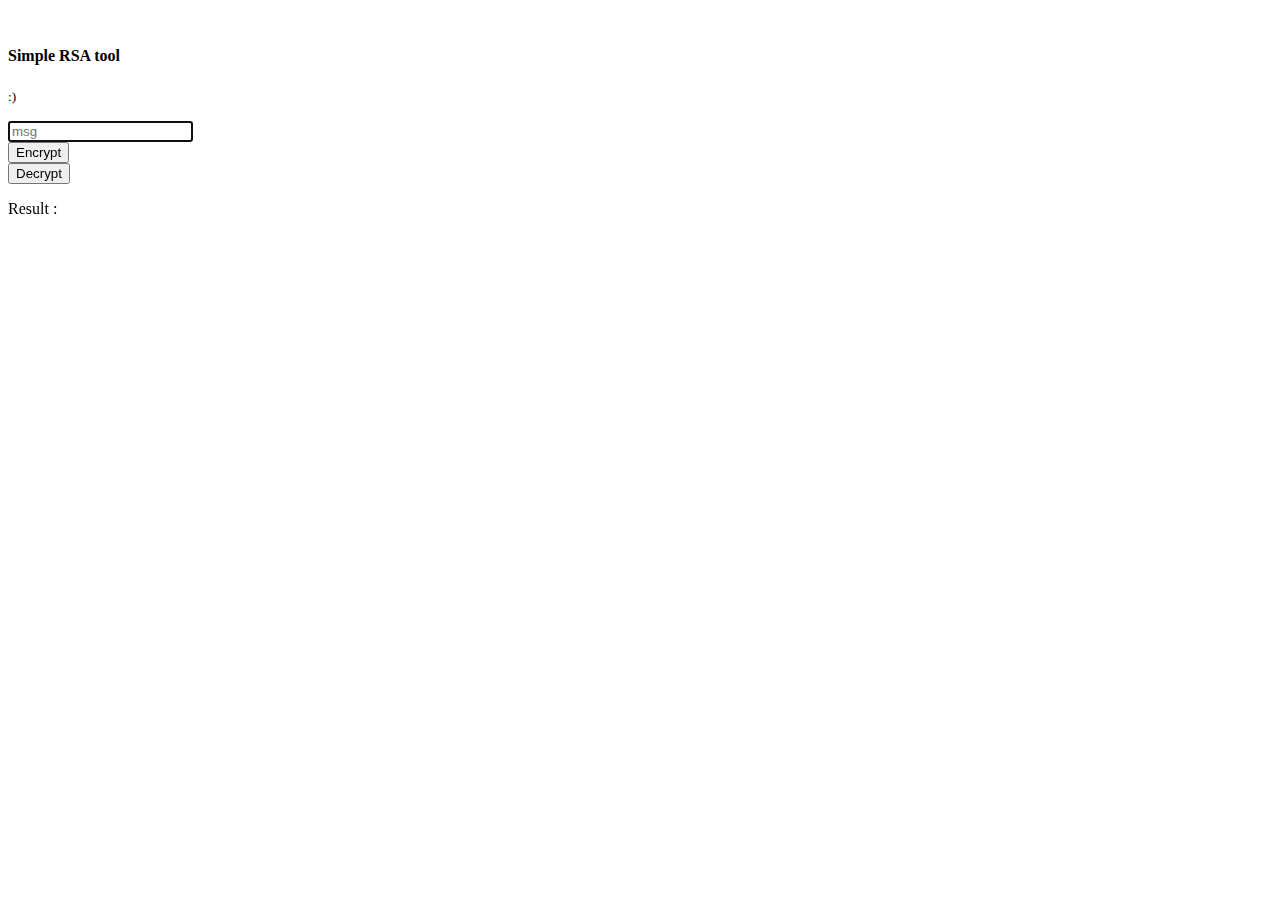
<file: index.html>
<!DOCTYPE html>
<html lang="en">
<head>
    <meta charset="UTF-8">
    <meta http-equiv="X-UA-Compatible" content="IE=edge">
    <meta name="viewport" content="width=device-width, initial-scale=1.0">
    <title>Document</title>

    <script src= "script.js"></script>
</head>
<body>
    

    <br>
<div class="container">
  
  <div>
    <h4>Simple RSA tool</h4>
    <p><small> :) </small></p>
    
  </div>
  
  
  <form>
        <input  id="msg"class="form-control" placeholder="msg" pattern="^[0-9]*$" autofocus required title="ONLY INTEGERS ALLOWED"maxlength="6">

        
        <div class="input-group-append">
          <button class="btn btn-secondary" type="button" onclick="encrypt()">Encrypt</button>
        </div>

        <div class="input-group-append">
            <button class="btn btn-secondary" type="button" onclick="decrypt()">Decrypt</button>
          </div> </form>
           
      
      <p >Result :<span id="output"></span> </p>

      

 
</div>
</file>
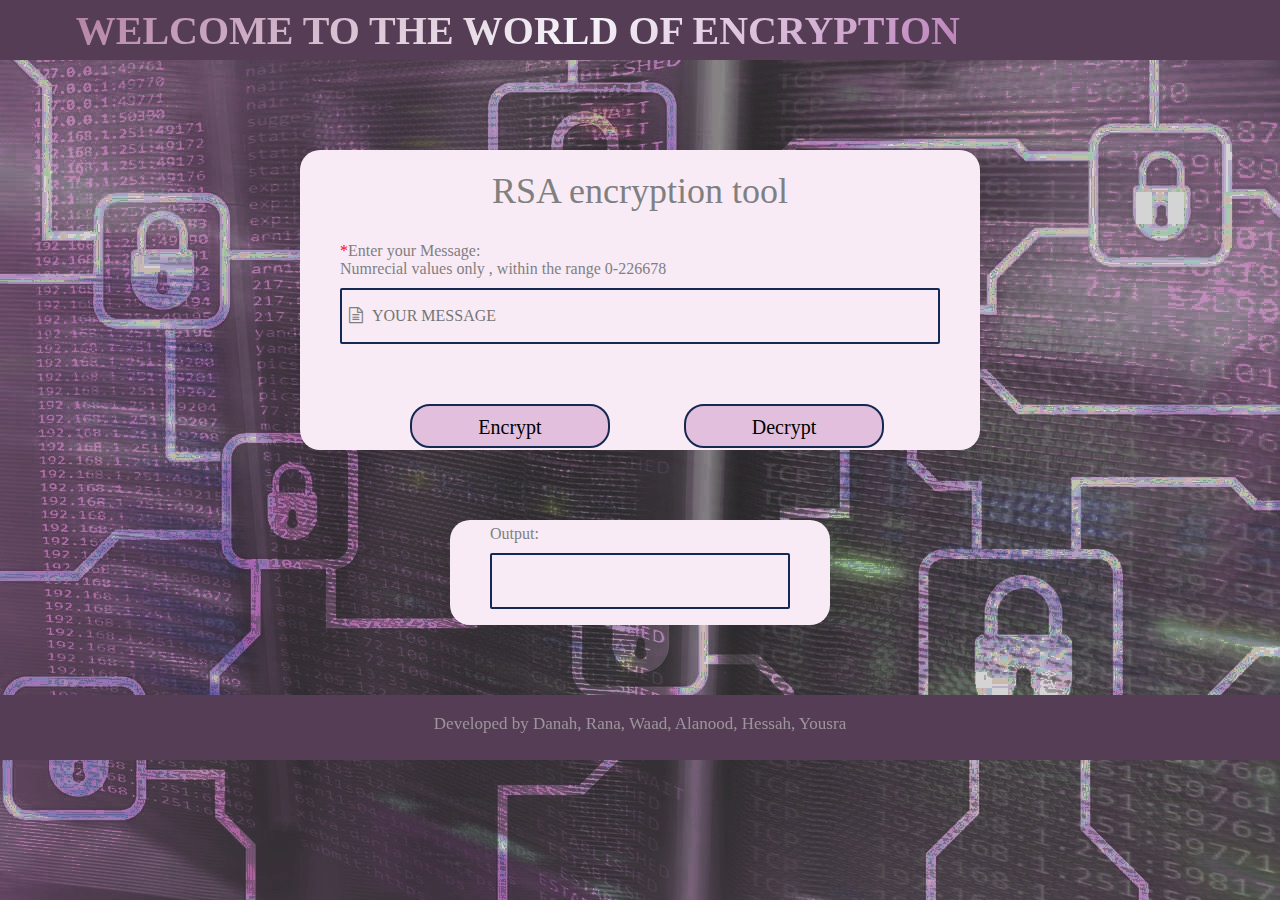
<file: rsa.html>
<!DOCTYPE html>
<head>
    <meta charset="UTF-8">
    <title>swe314</title>
    <link rel="stylesheet" href="styles.css">
    <link rel="stylesheet" href="https://cdnjs.cloudflare.com/ajax/libs/font-awesome/4.7.0/css/font-awesome.min.css">
    <script src= "script.js"></script>


</head>
<body>
    <header>
        <div class="toolbar">
            <!-- <div class="icon">
                <a href="homepage.php">
                    <img class="logo" src="logo.png" alt="logo">
                </a> -->
            </div> <!--div icon-->
            <div class="container">
                <div class="row">
                  <div class="col-md-12 text-center">
                    <h3 class="animate-charcter"> Welcome to the world of encryption</h3>
                  </div>
                </div>
              </div>         
        </div> <!--div toolbar-->
      
    </header>



    <div class="text-div">
        <div class="title">RSA encryption tool</div>
        <!-- <div class="sub-title">(RSA)</div> -->
        <div class="form">
            <form>
                <label><span style="color:red;">*</span>Enter your Message: </label> <br>
                <label>Numrecial values only , within the range 0-226678</label> 

                <!-- range  -->
                <div class="text">
                  <i class="fa fa-file-text-o"></i>
                 <input type="text" maxlength="6"id="msg" class="input1"  placeholder="YOUR MESSAGE"pattern="^[0-9]*" autofocus required title="ONLY INTEGERS ALLOWED">
                </div>
                <button  type="button"class="encr"onclick="encrypt()">Encrypt</button>
                <button  type="button"class="decr"onclick="decrypt()">Decrypt</button>
            </form>
              </div>
    </div>

    <div class="output-div">
        <!-- <div class="title">RSA encryption tool</div> -->
        <div class="form2">
            <form action="#" method="post">
                <label>Output:</label>
                <div class="output">

                 <input id="output" class="input1" type="text"  readonly >
                </div>
            
            </form>
              </div>
    </div>
    <div class="footer-clean">

        <footer>

            <div class="container">

                <div class="row justify-content-center">

                
                    <p class="copyright">Developed by Danah, Rana, Waad, Alanood, Hessah, Yousra</p>

                </div>

            </div>

        </footer>

    </div> <!--div footer-clean-->
</body>
</file>
<file: styles.css>
*{
    font-family: 'Lato', 'sans-serif';
  }
  body{
    margin: 0;
    background-image:url(images/swe3.png);
    background-repeat: no-repeat;
    background-size: cover;
    font-weight: 400;
  }

  header{ 
    background-color:rgb(85, 62, 85);
    width: 100%;  
    /* position: fixed;  */
    /* z-index: 999;   */
    display: flex; 
    justify-content: space-between; 
    align-items: center; 
    height: 60px; 
    /* padding: 0px 20px;  */
}

.animate-charcter
{
   text-transform: uppercase;
  background-image: linear-gradient(
    -225deg,
    #b482a3 0%,
    #f6f4f9 29%,
    #932e8c 67%,
    #bbabb4 100%
  );
  background-size: auto auto;
  background-clip: border-box;
  background-size: 200% auto;
  color: #fff;
  background-clip: text;
  text-emphasis-color: transparent;
  -webkit-background-clip: text;
  -webkit-text-fill-color: transparent;
  animation: textclip 4s linear infinite;
  display: inline-block;
      font-size: 40px;
      text-align: center;
    /* position: absolute; */
    /* left: 3%; */
    margin-right: 320px;
}

@keyframes textclip {
  to {
    background-position: 200% center;
  }
}

/* .welcome {
    text-align: center;
    position: absolute;
    left: 43%;
   
} */

/* .logo {
    height: 100px;
} */

.toolbar {
    display: flex;
    align-items: center;
}

  .text-div{
    margin: 70px auto;
    width: 600px;
    height: 300px;
    padding: 40px;
    padding-top: 0px;
    padding-bottom: 0px;
    background-color: rgb(249, 235, 246);
    border-radius: 20px;
    color: gray;
  }
  
  .output-div{
    margin: 70px auto;
    width: 300px;
    height: 100px;
    padding: 40px;
    padding-bottom: 0px;
    padding-top: 5px;
    background-color: rgb(249, 235, 246);
    border-radius: 20px;
    color: gray;
  }

  .title{
    text-align: center;
    margin-top: 90px;
    padding-top: 20px;
    font-size: 36px;
  }
 
  .encr {
    width: 200px;
    height: 30px;
    border-radius: 20px;
    border: 2px solid rgb(20, 41, 81);
    margin: 50px 70px;
    font-size: 20px; 
    padding: 10px;
    padding-bottom:30px ;
    background-color: rgb(226, 191, 220);
}

.encr:hover{
    background-color: #6b4767;
}
  .decr {
    width: 200px;
    height: 30px;
    border-radius: 20px;
    /* border: none; */
    border: 2px solid rgb(20, 41, 81);
    margin-right:30px;
    font-size: 20px;
    padding: 10px;
    padding-bottom:30px ;
    background-color: rgb(226, 191, 220);
  }
  
  .decr:hover{
    background-color: #6b4767;
}

  .form{
    margin-top: 30px;
  }

  .form input{
    font-size: 16px;
    padding: 10px 25px 10px 5px;
    border: none;
    outline: none;
    background: none;
  }
  
  .form2 input{
    font-size: 16px;
    padding: 10px 25px 10px 5px;
    border: none;
    outline: none;
    background: none;
  }

  .text{
    display: block;
    border-radius: 2px;
    border: 2px solid rgb(20, 41, 81);
    padding: 7px;
    margin: 10px 0px;
  }
  .output{
    display: block;
    border-radius: 2px;
    border: 2px solid rgb(20, 41, 81);
    padding: 7px;
    margin: 10px 0px;
  }
  
  .input1{
    width: 80%;
  }

  /* css footer */
.footer-clean {
    /* padding:50px 0; */
    width: 100%;
    /* height: 0px; */
    background-color:rgb(85, 62, 85);
    /* color:#4b4c4d; */
    /* margin-right: 600px; */
    /* display: flex;  */
    justify-content: space-between; 
    /* align-items: center;  */
    height: 60px; 
    color: #ccc;
    text-align: center;
    padding-top:5px;
  }
  
  .footer-clean ul a:hover {
    opacity:1;
  }
  
  .footer-clean .item.social {
    text-align:center;
  }
  
  
  .footer-clean .item.social > a {
    font-size:24px;
    width:40px;
    height:40px;
    line-height:40px;
    display:inline-block;
    text-align:center;
    border-radius:50%;
    border:1px solid #ccc;
    margin-left:10px;
    margin-top:22px;
    color:inherit;
    opacity:0.75;
  }
  
  .footer-clean .item.social > a:hover {
    opacity:0.9;
  }
  
  .footer-clean .copyright {
    margin-top:14px;
    margin-bottom:0;
    font-size:17px;
    opacity:0.6;
  }
</file>
